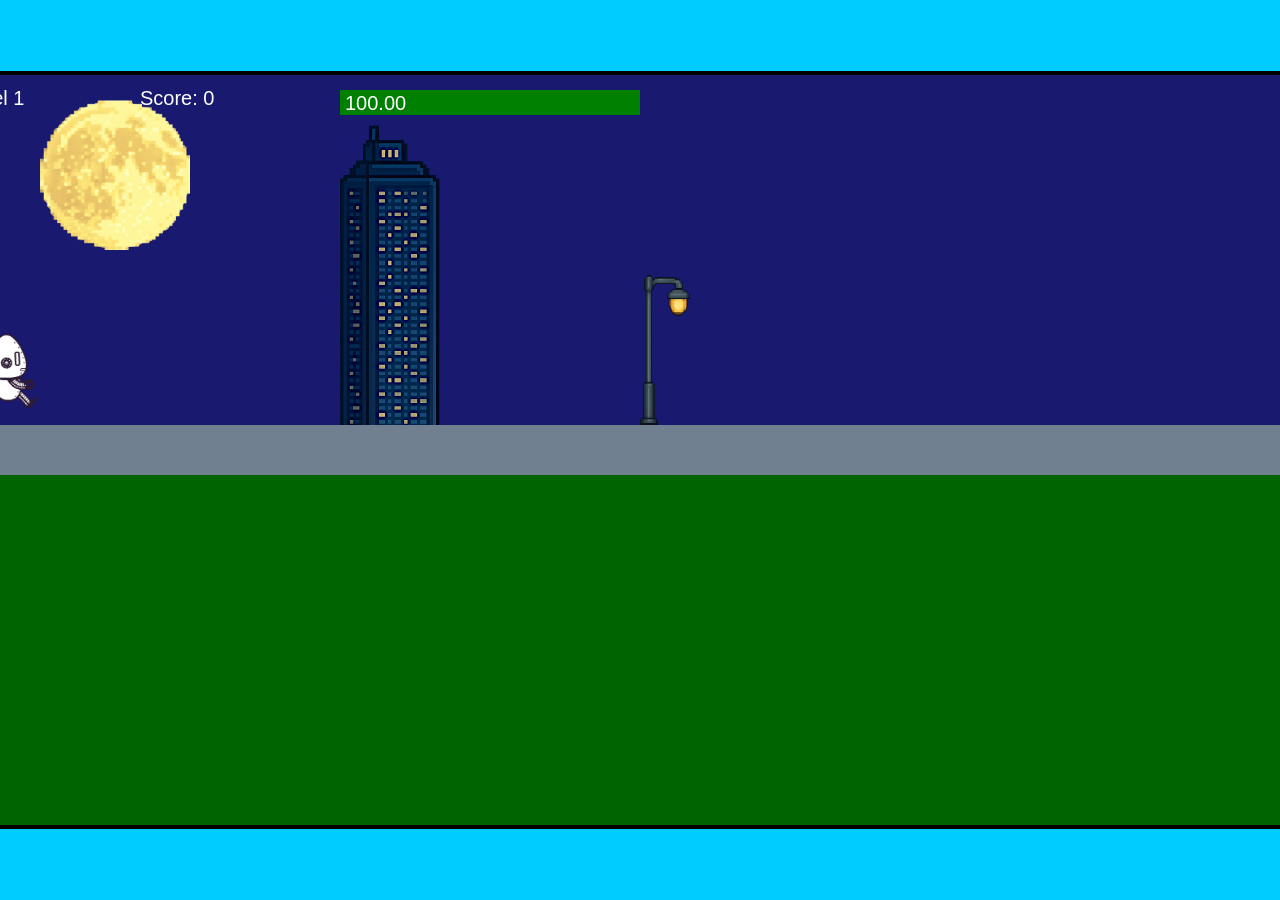
<file: fsd-projects/runtime/index.html>
<!DOCTYPE html>
<html lang="en">
  <head>
    <meta charset="UTF-8" />
    <meta name="viewport" content="width=device-width, initial-scale=1.0" />
    <title>Runtime Neo</title>
    <link rel="stylesheet" href="runtime.css" />
    <script src="https://code.jquery.com/jquery-3.1.0.js"></script>
    <script src="setup.js"></script>
    <script src="levels.js"></script>
    <script src="scenery.js"></script>
    <script src="student.js"></script>
    <script src="main.js"></script>
  </head>
  <body id="body">
    <canvas id="gameCanvas" width="1400" height="750"></canvas>
    <img id="player" src="images/halle.png" />
    <img id="projectile" src="images/projectile.png" />
    <img id="basicPlatform" src="images/interactable/basicPlatform.png" />
    <img id="spikes" src="images/interactable/spikes.png" />
    <img id="bug" src="images/interactable/bug.png" />
    <img id="healthUp" src="images/interactable/healthUp.png" />
    <img id="flag" src="images/interactable/flag.png" />
    <img id="moon" src="images/backgrounds/moon.png" />
    <img id="building" src="images/backgrounds/building.png" />
    <img id="lamp" src="images/backgrounds/lamp.png" />
  </body>
</html>
</file>
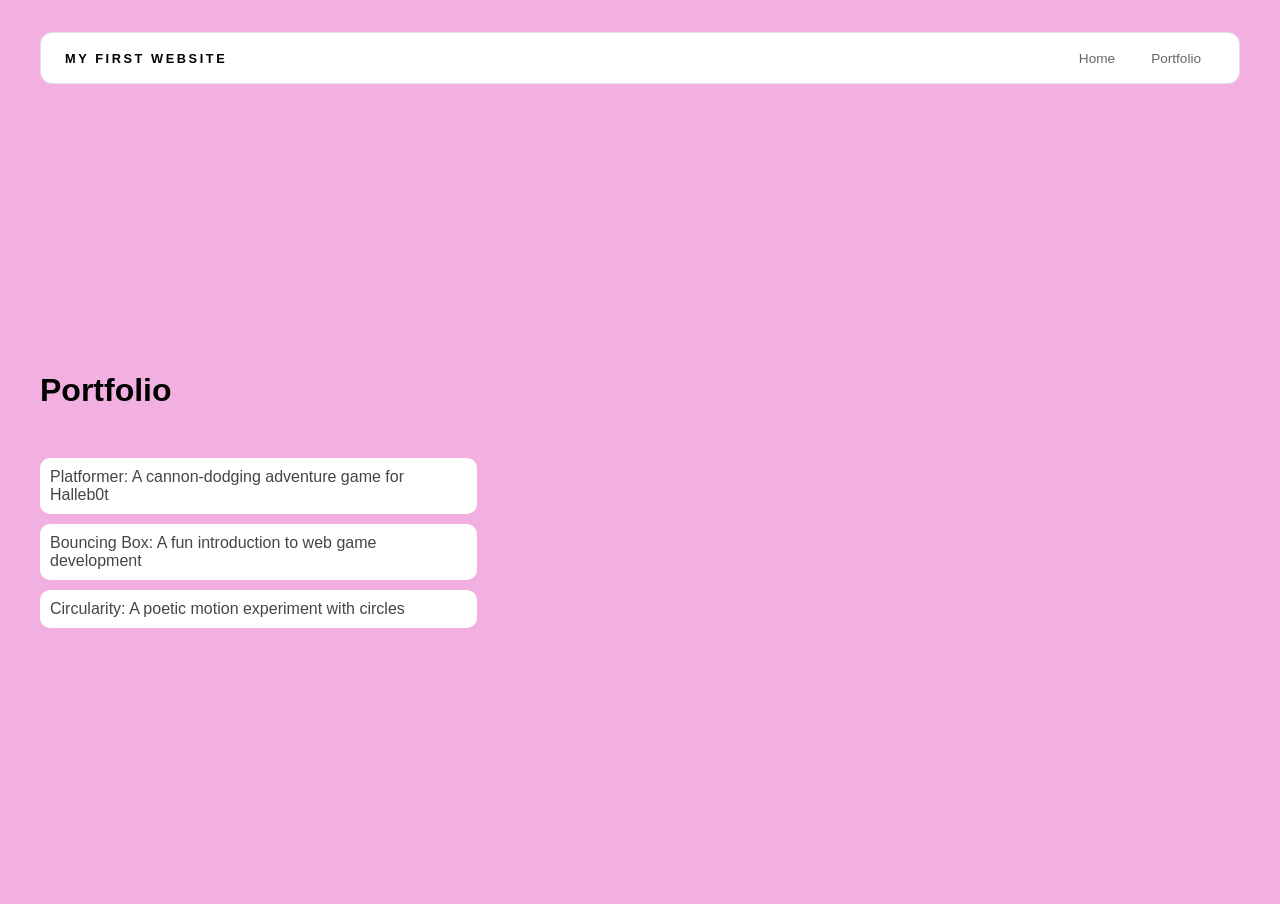
<file: portfolio.html>
<!DOCTYPE html>
<html>
  <head>
    <title>My first website</title>
     <link rel="stylesheet" href="style.css" />
  </head>

  <body>
    <!-- All content goes here -->
    <div id="all-contents">
     <nav>
      <h1>My first website</h1>
      <ul id="nav-ul">
    <li class="nav-li">
      <a href="index.html">Home</a>
    </li>
    <li class="nav-li">
      <a href="portfolio.html">Portfolio</a>
        </li>
      </ul>
     </nav>

  <main>
      <div class="content">
    <h1>Portfolio</h1>
    <ul id="portfolio">
      <li>
  <a href="fsd-projects/platformer/">Platformer: A cannon-dodging adventure game for Halleb0t</a>
</li>
<li>
  <a href="fsd-projects/bouncing-box/">Bouncing Box: A fun introduction to web game development</a>
</li>
<li>
  <a href="fsd-projects/circularity/">Circularity: A poetic motion experiment with circles</a>
</li>
 </ul>
</div>
</main>
    </div>
  </body>
</html>
</file>
<file: fsd-projects/runtime/runtime.css>
/* runtime.css */
/* Styles for Runtime Neo auto-runner game */

img {
  display: none;
}

#gameCanvas {
  position: absolute;
  border: 4px solid #000;
  top: 50%;
  left: 50%;
  transform: translate(-50%, -50%);
}

body {
  margin: 0;
  background-color: #00ccff;
  font-family: Arial, sans-serif;
  text-align: center;
  overflow: hidden;
}
</file>
<file: style.css>
* {
    box-sizing: border-box;
}

body {
    margin: 0;
    background: #f1b0df; /* warm paper */
    color: #333;
    font-family: "Helvetica Neue", Arial, sans-serif;
}

#all-contents {
    max-width: 1500px;
    min-height: 100vh;
    margin: 0 auto;
    padding: 32px 40px;
}

main {
    display: grid;
    grid-template-columns: minmax(220px, 1fr) minmax(420px, 1.6fr);
    align-items: center;
    min-height: calc(100vh - 160px);
    gap: clamp(32px, 5vw, 80px);
}

.sidebar {
    width: 100%;
}

.content {
    display: flex;
    flex-direction: column;
    align-items: flex-start;
    gap: 12px;
}
h2 {
    margin: 0;
    font-size: clamp(4rem, 10vw, 7rem);
    line-height: 0.9;
    font-weight: 900;
    letter-spacing: -0.04em;
    text-transform: uppercase;
    color: #000;
}

.content > p {
    margin: 0;
    color: #f7eef7;
    font-size: 0.9rem;
    text-transform: uppercase;
    letter-spacing: 0.15em;
    line-height: 1.4;
}
#interests {
    margin-top: 32px;
    width: 100%;
}

#interests h3 {
    margin: 0 0 12px;
    font-size: 0.75rem;
    font-weight: 700;
    text-transform: uppercase;
    letter-spacing: 0.2em;
    color: #fad0f6;
}

#interests ul {
    list-style: none;
    margin: 0;
    padding: 0;
    display: flex;
    flex-wrap: wrap;
    gap: 8px;
}

#interests li {
    color: #1e1e1e;
    font-size: 1rem;
    font-weight: 600;
    padding: 10px 20px;
    background: #fff;
    border: 1px solid #ddd;
    border-radius: 100px;
    transition: background 0.25s ease, color 0.25s ease, transform 0.25s ease;
    cursor: default;
}

#interests li:hover {
    background: #000;
    color: #fff;
    border-color: #000;
    transform: translateY(-2px);
}
.sidebar-img {
    width: 100%;
    max-width: 760px;
    aspect-ratio: 3 / 4;
    object-fit: cover;
    display: block;
    border-radius: 16px;
    filter: grayscale(100%);
    box-shadow: 0 8px 30px rgba(225, 76, 178, 0.12) 0.12);
    transition: filter 0.4s ease, transform 0.4s ease, box-shadow 0.4s ease;
}

.sidebar-img:hover {
    filter: grayscale(0%);
    transform: translateY(-4px);
    box-shadow: 0 16px 40px rgba(0, 0, 0, 0.18);
}
nav {
    display: flex;
    justify-content: space-between;
    align-items: center;
    margin-bottom: 48px;
    padding: 16px 24px;
    background: #fff;
    border: 1px solid #e0e0e0;
    border-radius: 12px;
}

nav h1 {
    margin: 0;
    font-size: 0.8rem;
    font-weight: 700;
    text-transform: uppercase;
    letter-spacing: 0.2em;
    color: #000;
}

#nav-ul {
    list-style: none;
    display: flex;
    gap: 8px;
    margin: 0;
    padding: 0;
}

.nav-li a {
    color: #666;
    text-decoration: none;
    font-size: 0.85rem;
    font-weight: 500;
    padding: 6px 14px;
    border-radius: 8px;
    transition: background 0.25s ease, color 0.25s ease;
}

.nav-li a:hover {
    background: #000;
    color: #fff;
}
/* Portfolio styles */
.content h1 {
  color: black;
}

#portfolio {
  list-style-type: none;
  padding-left: 0;
}

#portfolio li {
  background: #fff;
  padding: 10px;
  border-radius: 10px;
  margin-bottom: 10px;
}

#portfolio li:hover {
  background: #eee;
}

#portfolio a {
  text-decoration: none;
  color: #454545;
}
/* responsive web design */
@media screen and (min-width: 120px) and (max-width: 1080px) {
  main {
    height: 100ch;
    zoom: 1.5;
    display: grid;
  }

  h1 {
    font-size: 44px;
  }

  h2 {
    font-size: 42px;
  }

  h3 {
    font-size: 36px;
  }

  #all-contents {
    height: 100ch;
    margin: none;
  }

  a {
    font-size: 42px;
  }

  .sidebar {
    margin-right: 0px;
    justify-content: center;
    align-items: center;
  }

  .sidebar-img {
    width: 100%;
  }

  p,
  li {
    font-size: 24px;
  }

  .content {
    align-content: center;
    justify-content: center;
  }
}
</file>
